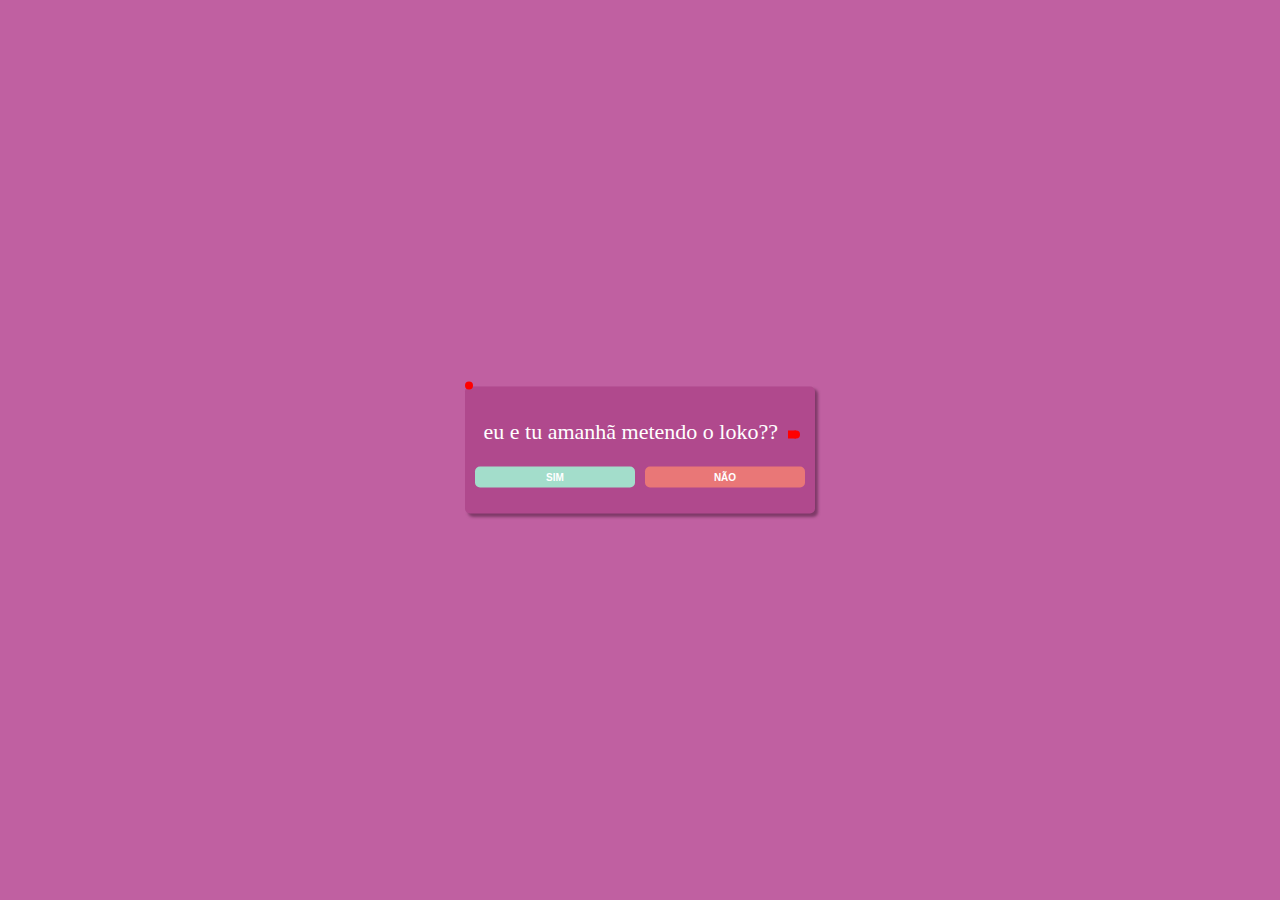
<file: love.html>
<!DOCTYPE html>
<html lang="pt-BR">
<head>
  <meta charset="UTF-8">
  <meta http-equiv="X-UA-Compatible" content="ie=edge">
  <meta name="viewport" content="width=device-width, initial-scale=1.0">
  <title>Oiiii ❤️</title>
  <link rel="stylesheet" href="./pedido/app.css">
</head>
<body>
    <div class="confirm js-confirm">
      <div class="confirm__container">
        <p class="title">eu e tu amanhã metendo o loko??  <span class="heart">
          <div class="confirm__actions">
            <button class="btn-yes js-yes">SIM </button>
            <button class="btn-no js-no">NÃO</button>
          </div>
        </span></p>
      </div>
    </div>
    

    <div class="dialog js-dialog">
      <div class="dialog__container">
        <p><3 <span class="heart">
          <p>
            Passo na sua casa 19:30 🤗
          </p>
        </span></p>
      </div>
    </div>
    <script src="./pedido/js/app.js"></script>
</body>
</html>
</file>
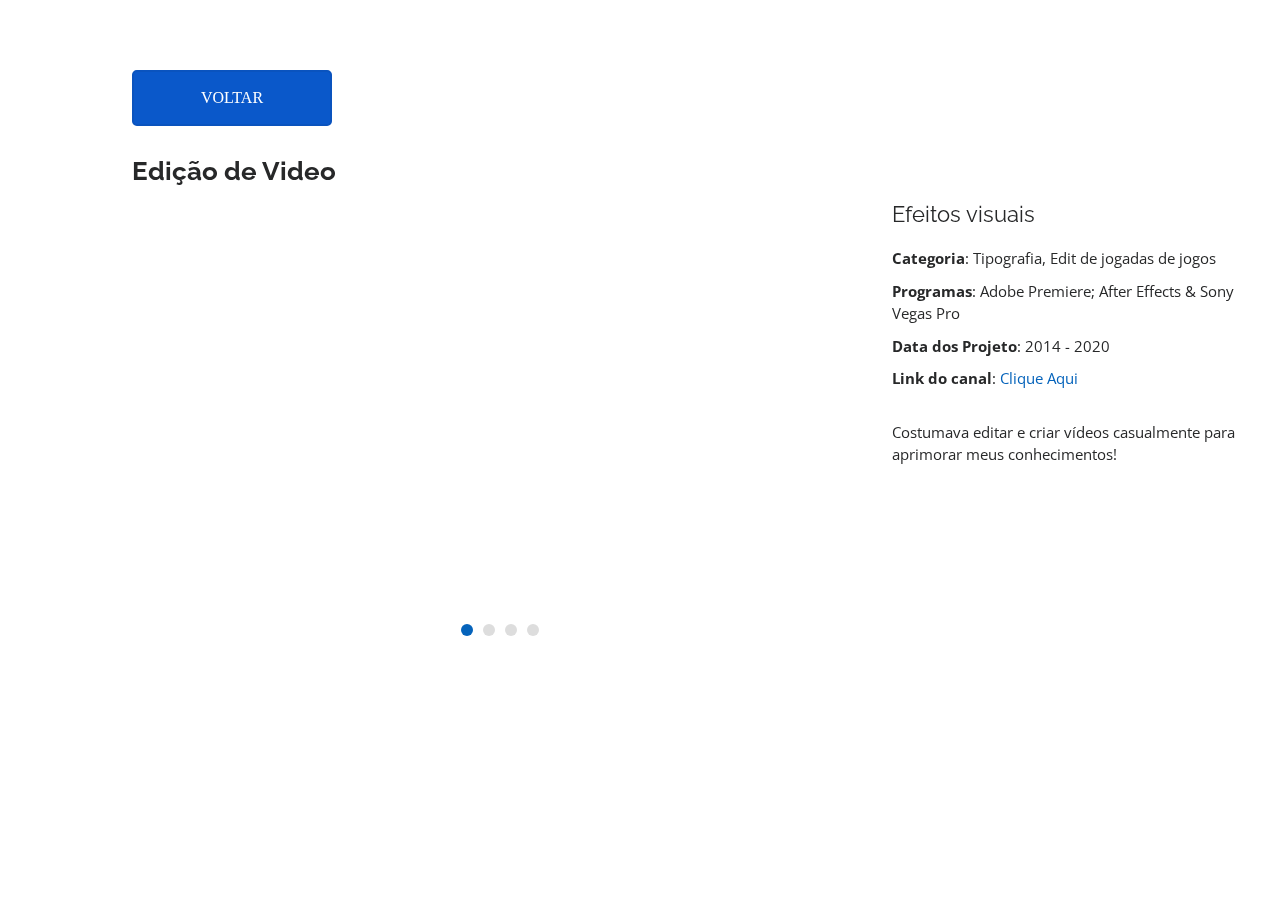
<file: videos.html>
<!DOCTYPE html>
<html lang="en">

<head>
  <meta charset="utf-8">
  <meta content="width=device-width, initial-scale=1.0" name="viewport">

  <title>Edições de vídeos - Portfolio - Gabriel Caldeira</title>
  <meta content="" name="description">
  <meta content="" name="keywords">

  <!-- Favicons -->
  <link href="assets/img/favicon.png" rel="icon">
  <link href="assets/img/apple-touch-icon.png" rel="apple-touch-icon">

  <!-- Google Fonts -->
  <link href="https://fonts.googleapis.com/css?family=Open+Sans:300,300i,400,400i,600,600i,700,700i|Raleway:300,300i,400,400i,500,500i,600,600i,700,700i|Poppins:300,300i,400,400i,500,500i,600,600i,700,700i" rel="stylesheet">

  <!-- Vendor CSS Files -->
  <link href="assets/vendor/bootstrap/css/bootstrap.min.css" rel="stylesheet">
  <link href="assets/vendor/icofont/icofont.min.css" rel="stylesheet">
  <link href="assets/vendor/boxicons/css/boxicons.min.css" rel="stylesheet">
  <link href="assets/vendor/venobox/venobox.css" rel="stylesheet">
  <link href="assets/vendor/owl.carousel/assets/owl.carousel.min.css" rel="stylesheet">
  <link href="assets/vendor/aos/aos.css" rel="stylesheet">

  <!-- Template Main CSS File -->
  <link href="assets/css/style.css" rel="stylesheet">

  <!-- =======================================================
  * Template Name: MyResume - v3.0.0
  * Template URL: https://bootstrapmade.com/free-html-bootstrap-template-my-resume/
  * Author: BootstrapMade.com
  * License: https://bootstrapmade.com/license/
  ======================================================== -->
</head>

<body>

  <main id="main">

    <!-- ======= Portfolio Details ======= -->
    <section id="portfolio-details" class="portfolio-details">
      
      <div class="container" data-aos="fade-up">
        <a href="index.html" class="btn btn-primary btn-lg active voltar" role="button" aria-pressed="true">Voltar</a>

        <div class="row">

          <div class="col-lg-8">
            <h2 class="portfolio-title">Edição de Video</h2>
            <div class="owl-carousel portfolio-details-carousel">
              <iframe width="100%" height="400" src="https://www.youtube.com/embed/W6DwODp0Bcc" frameborder="0" allow="accelerometer; autoplay; clipboard-write; encrypted-media; gyroscope; picture-in-picture" allowfullscreen></iframe>
              <iframe width="100%" height="400" src="https://www.youtube.com/embed/wIQkujg9F1I" frameborder="0" allow="accelerometer; autoplay; clipboard-write; encrypted-media; gyroscope; picture-in-picture" allowfullscreen></iframe>
              <iframe width="100%" height="400" src="https://www.youtube.com/embed/w6ZpjZNxAKs" frameborder="0" allow="accelerometer; autoplay; clipboard-write; encrypted-media; gyroscope; picture-in-picture" allowfullscreen></iframe>
              <iframe width="100%" height="400" src="https://www.youtube.com/embed/QuQFsLtavC8" frameborder="0" allow="accelerometer; autoplay; clipboard-write; encrypted-media; gyroscope; picture-in-picture" allowfullscreen></iframe>
            </div>
          </div>

          <div class="col-lg-4 portfolio-info">
            <h3>Efeitos visuais</h3>
            <ul>
              <li><strong>Categoria</strong>: Tipografia, Edit de jogadas de jogos</li>
              <li><strong>Programas</strong>: Adobe Premiere; After Effects & Sony Vegas Pro</li>
              <li><strong>Data dos Projeto</strong>: 2014 - 2020</li>
              <li><strong>Link do canal</strong>: <a href="https://www.youtube.com/channel/UCJw3DNI5HMVQwO3jw7FK3oQ" target="_blank">Clique Aqui</a></li>
            </ul>

            <p>
              Costumava editar e criar vídeos casualmente para aprimorar meus conhecimentos!
            </p>
          </div>

        </div>

      </div>
    </section><!-- End Portfolio Details -->

  </main><!-- End #main -->

  <a href="#" class="back-to-top"><i class="bx bx-up-arrow-alt"></i></a>
  <div id="preloader"></div>

  <!-- Vendor JS Files -->
  <script src="assets/vendor/jquery/jquery.min.js"></script>
  <script src="assets/vendor/bootstrap/js/bootstrap.bundle.min.js"></script>
  <script src="assets/vendor/jquery.easing/jquery.easing.min.js"></script>
  <script src="assets/vendor/php-email-form/validate.js"></script>
  <script src="assets/vendor/waypoints/jquery.waypoints.min.js"></script>
  <script src="assets/vendor/counterup/counterup.min.js"></script>
  <script src="assets/vendor/isotope-layout/isotope.pkgd.min.js"></script>
  <script src="assets/vendor/venobox/venobox.min.js"></script>
  <script src="assets/vendor/owl.carousel/owl.carousel.min.js"></script>
  <script src="assets/vendor/typed.js/typed.min.js"></script>
  <script src="assets/vendor/aos/aos.js"></script>

  <!-- Template Main JS File -->
  <script src="assets/js/main.js"></script>

</body>

</html>
</file>
<file: pedido/app.css>
body {
    padding: 0;
    margin: 0;
    background-color: #c060a1;
}

body.yes {
    background-color: #ff8dc7;
    background-image: url('./amor.gif');
    background-size: cover;
}

body.yes .confirm {
    display: none;
}

body.yes .dialog {
    display: block;
}

.heart {
    animation: heartbeat 1s infinite;
    background-color: red;
    display: inline-block;
    width: 8px;
    height: 8px;
    margin-left: 5px;
}

.heart::before,
.heart::after {
    content: '';
    background-color: red;
    border-radius: 50%;
    width: 8px;
    height: 8px;
    position: absolute;
}

.heart::before {
    top: -5px;
    left: 0;
}

@keyframes heartbeat {
    0% {
        transform: scale(1);
    }
    20% {
        transform: scale(1.25);
    }
    40% {
        transform: scale(1.5);
    }
}

.confirm {
    min-width: 350px;
    position: absolute;
    top: 50%;
    left: 50%;
    transform: translate(-50%, -50%);
    background-color: #b0498d;
    box-shadow: 3px 3px 3px #7e3a68;
    border-radius: 5px;
}

.confirm__container {
    padding: 10px;
}

.confirm__container .title {
    color: #fff;
    text-align: center;
    font-size: 22px;
}


.confirm__actions {
    display: flex;
    column-gap: 10px;
}

.confirm__actions button {
    width: 100%;
    cursor: pointer;
    font-size: 10px;
    border: none;
    padding: 5px;
    color: #fff;
    font-weight: 600;
    border-radius: 5px;
}


.confirm__actions .btn-yes {
    background-color: #a3ddcb;
}

.confirm__actions .btn-no {
    position: relative;
    background-color: #e97777;
}

.dialog {
    display: none;
    min-width: 350px;
    position: absolute;
    top: 50%;
    left: 50%;
    transform: translate(-50%, -50%);
    background-color: #f261ac;
    box-shadow: 3px 3px 3px rgb(160, 69, 116);
    border-radius: 5px;
    font-size: 22px;
}

.dialog__container {
    padding: 15px 5px;
}

.dialog__container p {
    color: #fff;
    text-align: center;
}
</file>
<file: assets/vendor/venobox/venobox.css>
/* ------ venobox.css --------*/
.vbox-overlay *, .vbox-overlay *:before, .vbox-overlay *:after{
    -webkit-backface-visibility: hidden;
    -webkit-box-sizing:border-box;
    -moz-box-sizing:border-box;
    box-sizing:border-box;
}
.vbox-overlay * { 
    -webkit-backface-visibility: visible;
    backface-visibility: visible;
}
.vbox-overlay{
    display: -webkit-flex;
    display: flex;
    -webkit-flex-direction: column;
    flex-direction: column;
    -webkit-justify-content: center;
    justify-content: center;
    -webkit-align-items: center;
    align-items: center;
    position: fixed;
    left: 0;
    top: 0;
    bottom: 0;
    right: 0;
    z-index: 999999;
}

/* ----- navigation ----- */
.vbox-title{
    width: 100%;
    height: 40px;
    float: left;
    text-align: center;
    line-height: 28px;
    font-size: 12px;
    padding: 6px 50px;
    overflow: hidden;
    position: fixed;
    display: none;
    left: 0;
    z-index: 89;
}
.vbox-close{
    cursor: pointer;
    position: fixed;
    top: -1px;
    right: 0;
    width: 50px;
    height: 40px;
    padding: 6px;
    display: block;
    background-position:10px center;
    overflow: hidden;
    font-size: 24px;
    line-height: 1;
    text-align: center;
    z-index: 99;
}
.vbox-left{
    cursor: pointer;
    position: fixed;
    left: 0;
    height: 40px;
    overflow: hidden;
    line-height: 28px;
    font-size: 12px;
    z-index: 99;
    display: flex;
    align-items:center;
}
.vbox-num{
    display: inline-block;
    margin: 6px 0 6px 15px;
}
/* ----- Social share ----- */
.vbox-share{
    line-height: 28px;
    font-size: 12px;
    overflow: hidden;
    position: fixed;
    left: 0;
    z-index: 98;
    display: flex;
    align-items:center;
    justify-content: center;
    width: 100%;
    text-align: center;
}
.vbox-share svg{
    max-height: 28px;
    width: 28px;
    z-index: 10;
    margin-left: 12px;
    margin-top: 6px;
    margin-bottom: 6px;
    vertical-align: middle;
}


/* ----- navigation ARROWS ----- */
.vbox-next, .vbox-prev{
    position: fixed;
    top: 50%;
    margin-top: -15px;
    overflow: hidden;
    cursor: pointer;
    display: block;
    width: 45px;
    height: 45px;
    z-index: 99;
}
.vbox-next span, .vbox-prev span{
    position: relative;
    width: 20px;
    height: 20px;
    border: 2px solid transparent;
    border-top-color: #B6B6B6;
    border-right-color: #B6B6B6;
    text-indent: -100px;
    position: absolute;
    top: 8px;
    display: block;
}
.vbox-prev{
    left: 15px;
}
.vbox-next{
    right: 15px;
}
.vbox-prev span{
    left: 10px;
    -ms-transform: rotate(-135deg);
    -webkit-transform: rotate(-135deg);
    transform: rotate(-135deg);
}
.vbox-next span{
    -ms-transform: rotate(45deg);
    -webkit-transform: rotate(45deg);
    transform: rotate(45deg);
    right: 10px;
}
/* ------- inline window ------ */
.vbox-inline{
    width: 420px;
    height: 315px;
    height: 70vh;
    padding: 10px;
    background: #fff;
    margin: 0 auto;
    overflow: auto;
    text-align: left;
}
/* ------- Video & iFrames window ------ */
.venoframe{
    max-width: 100%;
    width: 100%;
    border: none;
    width: 100%;
    height: 260px;
    height: 70vh;
}
.venoframe.vbvid{
    height: 260px;
}
@media (min-width: 768px) {
    .venoframe, .vbox-inline{
        width: 90%;
        height: 360px;
        height: 70vh;
    }
    .venoframe.vbvid{
        width: 640px;
        height: 360px;
    }
}
@media (min-width: 992px) {
    .venoframe, .vbox-inline{
        max-width: 1200px;
        width: 80%;
        height: 540px;
        height: 70vh;
    }
    .venoframe.vbvid{
        width: 960px;
        height: 540px;
    }
}
/* 
Please do NOT edit this part! 
or at least read this note: http://i.imgur.com/7C0ws9e.gif
*/
.vbox-open{
    overflow: hidden;
}
.vbox-container{
    position: absolute;
    left: 0;
    right: 0;
    top: 0;
    bottom: 0;
    overflow-x: hidden;
    overflow-y: scroll;
    overflow-scrolling: touch;
    -webkit-overflow-scrolling: touch;
    z-index: 20;
    max-height: 100%;

}

.vbox-content{
    text-align: center;
    float: left;
    width: 100%;
    position: relative;
    overflow: hidden;
    padding: 20px 4%;
}
.vbox-container img{
    max-width: 100%;
    height: auto;
}
.vbox-figlio{
    box-shadow: 0 0 12px rgba(0,0,0,0.19), 0 6px 6px rgba(0,0,0,0.23);
    max-width: 100%;
    text-align: initial;
}
img.vbox-figlio{
    -webkit-user-select: none;
-khtml-user-select: none;
-moz-user-select: none;
-o-user-select: none;
user-select: none;
}
.vbox-content.swipe-left{
    margin-left: -200px !important;
}
.vbox-content.swipe-right{
    margin-left: 200px !important;
}
.vbox-animated{
    webkit-transition: margin 300ms ease-out;
    transition: margin 300ms ease-out;
}

/* ---------- preloader ----------
 * SPINKIT 
 * http://tobiasahlin.com/spinkit/
-------------------------------- */
.sk-double-bounce,.sk-rotating-plane{width:40px;height:40px;margin:40px auto}.sk-rotating-plane{background-color:#333;-webkit-animation:sk-rotatePlane 1.2s infinite ease-in-out;animation:sk-rotatePlane 1.2s infinite ease-in-out}@-webkit-keyframes sk-rotatePlane{0%{-webkit-transform:perspective(120px) rotateX(0) rotateY(0);transform:perspective(120px) rotateX(0) rotateY(0)}50%{-webkit-transform:perspective(120px) rotateX(-180.1deg) rotateY(0);transform:perspective(120px) rotateX(-180.1deg) rotateY(0)}100%{-webkit-transform:perspective(120px) rotateX(-180deg) rotateY(-179.9deg);transform:perspective(120px) rotateX(-180deg) rotateY(-179.9deg)}}@keyframes sk-rotatePlane{0%{-webkit-transform:perspective(120px) rotateX(0) rotateY(0);transform:perspective(120px) rotateX(0) rotateY(0)}50%{-webkit-transform:perspective(120px) rotateX(-180.1deg) rotateY(0);transform:perspective(120px) rotateX(-180.1deg) rotateY(0)}100%{-webkit-transform:perspective(120px) rotateX(-180deg) rotateY(-179.9deg);transform:perspective(120px) rotateX(-180deg) rotateY(-179.9deg)}}.sk-double-bounce{position:relative}.sk-double-bounce .sk-child{width:100%;height:100%;border-radius:50%;background-color:#333;opacity:.6;position:absolute;top:0;left:0;-webkit-animation:sk-doubleBounce 2s infinite ease-in-out;animation:sk-doubleBounce 2s infinite ease-in-out}.sk-chasing-dots .sk-child,.sk-spinner-pulse,.sk-three-bounce .sk-child{background-color:#333;border-radius:100%}.sk-double-bounce .sk-double-bounce2{-webkit-animation-delay:-1s;animation-delay:-1s}@-webkit-keyframes sk-doubleBounce{0%,100%{-webkit-transform:scale(0);transform:scale(0)}50%{-webkit-transform:scale(1);transform:scale(1)}}@keyframes sk-doubleBounce{0%,100%{-webkit-transform:scale(0);transform:scale(0)}50%{-webkit-transform:scale(1);transform:scale(1)}}.sk-wave{margin:40px auto;width:50px;height:40px;text-align:center;font-size:10px}.sk-wave .sk-rect{background-color:#333;height:100%;width:6px;display:inline-block;-webkit-animation:sk-waveStretchDelay 1.2s infinite ease-in-out;animation:sk-waveStretchDelay 1.2s infinite ease-in-out}.sk-wave .sk-rect1{-webkit-animation-delay:-1.2s;animation-delay:-1.2s}.sk-wave .sk-rect2{-webkit-animation-delay:-1.1s;animation-delay:-1.1s}.sk-wave .sk-rect3{-webkit-animation-delay:-1s;animation-delay:-1s}.sk-wave .sk-rect4{-webkit-animation-delay:-.9s;animation-delay:-.9s}.sk-wave .sk-rect5{-webkit-animation-delay:-.8s;animation-delay:-.8s}@-webkit-keyframes sk-waveStretchDelay{0%,100%,40%{-webkit-transform:scaleY(.4);transform:scaleY(.4)}20%{-webkit-transform:scaleY(1);transform:scaleY(1)}}@keyframes sk-waveStretchDelay{0%,100%,40%{-webkit-transform:scaleY(.4);transform:scaleY(.4)}20%{-webkit-transform:scaleY(1);transform:scaleY(1)}}.sk-wandering-cubes{margin:40px auto;width:40px;height:40px;position:relative}.sk-wandering-cubes .sk-cube{background-color:#333;width:10px;height:10px;position:absolute;top:0;left:0;-webkit-animation:sk-wanderingCube 1.8s ease-in-out -1.8s infinite both;animation:sk-wanderingCube 1.8s ease-in-out -1.8s infinite both}.sk-chasing-dots,.sk-spinner-pulse{width:40px;height:40px;margin:40px auto}.sk-wandering-cubes .sk-cube2{-webkit-animation-delay:-.9s;animation-delay:-.9s}@-webkit-keyframes sk-wanderingCube{0%{-webkit-transform:rotate(0);transform:rotate(0)}25%{-webkit-transform:translateX(30px) rotate(-90deg) scale(.5);transform:translateX(30px) rotate(-90deg) scale(.5)}50%{-webkit-transform:translateX(30px) translateY(30px) rotate(-179deg);transform:translateX(30px) translateY(30px) rotate(-179deg)}50.1%{-webkit-transform:translateX(30px) translateY(30px) rotate(-180deg);transform:translateX(30px) translateY(30px) rotate(-180deg)}75%{-webkit-transform:translateX(0) translateY(30px) rotate(-270deg) scale(.5);transform:translateX(0) translateY(30px) rotate(-270deg) scale(.5)}100%{-webkit-transform:rotate(-360deg);transform:rotate(-360deg)}}@keyframes sk-wanderingCube{0%{-webkit-transform:rotate(0);transform:rotate(0)}25%{-webkit-transform:translateX(30px) rotate(-90deg) scale(.5);transform:translateX(30px) rotate(-90deg) scale(.5)}50%{-webkit-transform:translateX(30px) translateY(30px) rotate(-179deg);transform:translateX(30px) translateY(30px) rotate(-179deg)}50.1%{-webkit-transform:translateX(30px) translateY(30px) rotate(-180deg);transform:translateX(30px) translateY(30px) rotate(-180deg)}75%{-webkit-transform:translateX(0) translateY(30px) rotate(-270deg) scale(.5);transform:translateX(0) translateY(30px) rotate(-270deg) scale(.5)}100%{-webkit-transform:rotate(-360deg);transform:rotate(-360deg)}}.sk-spinner-pulse{-webkit-animation:sk-pulseScaleOut 1s infinite ease-in-out;animation:sk-pulseScaleOut 1s infinite ease-in-out}@-webkit-keyframes sk-pulseScaleOut{0%{-webkit-transform:scale(0);transform:scale(0)}100%{-webkit-transform:scale(1);transform:scale(1);opacity:0}}@keyframes sk-pulseScaleOut{0%{-webkit-transform:scale(0);transform:scale(0)}100%{-webkit-transform:scale(1);transform:scale(1);opacity:0}}.sk-chasing-dots{position:relative;text-align:center;-webkit-animation:sk-chasingDotsRotate 2s infinite linear;animation:sk-chasingDotsRotate 2s infinite linear}.sk-chasing-dots .sk-child{width:60%;height:60%;display:inline-block;position:absolute;top:0;-webkit-animation:sk-chasingDotsBounce 2s infinite ease-in-out;animation:sk-chasingDotsBounce 2s infinite ease-in-out}.sk-chasing-dots .sk-dot2{top:auto;bottom:0;-webkit-animation-delay:-1s;animation-delay:-1s}@-webkit-keyframes sk-chasingDotsRotate{100%{-webkit-transform:rotate(360deg);transform:rotate(360deg)}}@keyframes sk-chasingDotsRotate{100%{-webkit-transform:rotate(360deg);transform:rotate(360deg)}}@-webkit-keyframes sk-chasingDotsBounce{0%,100%{-webkit-transform:scale(0);transform:scale(0)}50%{-webkit-transform:scale(1);transform:scale(1)}}@keyframes sk-chasingDotsBounce{0%,100%{-webkit-transform:scale(0);transform:scale(0)}50%{-webkit-transform:scale(1);transform:scale(1)}}.sk-three-bounce{margin:40px auto;width:80px;text-align:center}.sk-three-bounce .sk-child{width:20px;height:20px;display:inline-block;-webkit-animation:sk-three-bounce 1.4s ease-in-out 0s infinite both;animation:sk-three-bounce 1.4s ease-in-out 0s infinite both}.sk-circle .sk-child:before,.sk-fading-circle .sk-circle:before{display:block;border-radius:100%;content:'';background-color:#333}.sk-three-bounce .sk-bounce1{-webkit-animation-delay:-.32s;animation-delay:-.32s}.sk-three-bounce .sk-bounce2{-webkit-animation-delay:-.16s;animation-delay:-.16s}@-webkit-keyframes sk-three-bounce{0%,100%,80%{-webkit-transform:scale(0);transform:scale(0)}40%{-webkit-transform:scale(1);transform:scale(1)}}@keyframes sk-three-bounce{0%,100%,80%{-webkit-transform:scale(0);transform:scale(0)}40%{-webkit-transform:scale(1);transform:scale(1)}}.sk-circle{margin:40px auto;width:40px;height:40px;position:relative}.sk-circle .sk-child{width:100%;height:100%;position:absolute;left:0;top:0}.sk-circle .sk-child:before{margin:0 auto;width:15%;height:15%;-webkit-animation:sk-circleBounceDelay 1.2s infinite ease-in-out both;animation:sk-circleBounceDelay 1.2s infinite ease-in-out both}.sk-circle .sk-circle2{-webkit-transform:rotate(30deg);-ms-transform:rotate(30deg);transform:rotate(30deg)}.sk-circle .sk-circle3{-webkit-transform:rotate(60deg);-ms-transform:rotate(60deg);transform:rotate(60deg)}.sk-circle .sk-circle4{-webkit-transform:rotate(90deg);-ms-transform:rotate(90deg);transform:rotate(90deg)}.sk-circle .sk-circle5{-webkit-transform:rotate(120deg);-ms-transform:rotate(120deg);transform:rotate(120deg)}.sk-circle .sk-circle6{-webkit-transform:rotate(150deg);-ms-transform:rotate(150deg);transform:rotate(150deg)}.sk-circle .sk-circle7{-webkit-transform:rotate(180deg);-ms-transform:rotate(180deg);transform:rotate(180deg)}.sk-circle .sk-circle8{-webkit-transform:rotate(210deg);-ms-transform:rotate(210deg);transform:rotate(210deg)}.sk-circle .sk-circle9{-webkit-transform:rotate(240deg);-ms-transform:rotate(240deg);transform:rotate(240deg)}.sk-circle .sk-circle10{-webkit-transform:rotate(270deg);-ms-transform:rotate(270deg);transform:rotate(270deg)}.sk-circle .sk-circle11{-webkit-transform:rotate(300deg);-ms-transform:rotate(300deg);transform:rotate(300deg)}.sk-circle .sk-circle12{-webkit-transform:rotate(330deg);-ms-transform:rotate(330deg);transform:rotate(330deg)}.sk-circle .sk-circle2:before{-webkit-animation-delay:-1.1s;animation-delay:-1.1s}.sk-circle .sk-circle3:before{-webkit-animation-delay:-1s;animation-delay:-1s}.sk-circle .sk-circle4:before{-webkit-animation-delay:-.9s;animation-delay:-.9s}.sk-circle .sk-circle5:before{-webkit-animation-delay:-.8s;animation-delay:-.8s}.sk-circle .sk-circle6:before{-webkit-animation-delay:-.7s;animation-delay:-.7s}.sk-circle .sk-circle7:before{-webkit-animation-delay:-.6s;animation-delay:-.6s}.sk-circle .sk-circle8:before{-webkit-animation-delay:-.5s;animation-delay:-.5s}.sk-circle .sk-circle9:before{-webkit-animation-delay:-.4s;animation-delay:-.4s}.sk-circle .sk-circle10:before{-webkit-animation-delay:-.3s;animation-delay:-.3s}.sk-circle .sk-circle11:before{-webkit-animation-delay:-.2s;animation-delay:-.2s}.sk-circle .sk-circle12:before{-webkit-animation-delay:-.1s;animation-delay:-.1s}@-webkit-keyframes sk-circleBounceDelay{0%,100%,80%{-webkit-transform:scale(0);transform:scale(0)}40%{-webkit-transform:scale(1);transform:scale(1)}}@keyframes sk-circleBounceDelay{0%,100%,80%{-webkit-transform:scale(0);transform:scale(0)}40%{-webkit-transform:scale(1);transform:scale(1)}}.sk-cube-grid{width:40px;height:40px;margin:40px auto}.sk-cube-grid .sk-cube{width:33.33%;height:33.33%;background-color:#333;float:left;-webkit-animation:sk-cubeGridScaleDelay 1.3s infinite ease-in-out;animation:sk-cubeGridScaleDelay 1.3s infinite ease-in-out}.sk-cube-grid .sk-cube1{-webkit-animation-delay:.2s;animation-delay:.2s}.sk-cube-grid .sk-cube2{-webkit-animation-delay:.3s;animation-delay:.3s}.sk-cube-grid .sk-cube3{-webkit-animation-delay:.4s;animation-delay:.4s}.sk-cube-grid .sk-cube4{-webkit-animation-delay:.1s;animation-delay:.1s}.sk-cube-grid .sk-cube5{-webkit-animation-delay:.2s;animation-delay:.2s}.sk-cube-grid .sk-cube6{-webkit-animation-delay:.3s;animation-delay:.3s}.sk-cube-grid .sk-cube7{-webkit-animation-delay:0ms;animation-delay:0ms}.sk-cube-grid .sk-cube8{-webkit-animation-delay:.1s;animation-delay:.1s}.sk-cube-grid .sk-cube9{-webkit-animation-delay:.2s;animation-delay:.2s}@-webkit-keyframes sk-cubeGridScaleDelay{0%,100%,70%{-webkit-transform:scale3D(1,1,1);transform:scale3D(1,1,1)}35%{-webkit-transform:scale3D(0,0,1);transform:scale3D(0,0,1)}}@keyframes sk-cubeGridScaleDelay{0%,100%,70%{-webkit-transform:scale3D(1,1,1);transform:scale3D(1,1,1)}35%{-webkit-transform:scale3D(0,0,1);transform:scale3D(0,0,1)}}.sk-fading-circle{margin:40px auto;width:40px;height:40px;position:relative}.sk-fading-circle .sk-circle{width:100%;height:100%;position:absolute;left:0;top:0}.sk-fading-circle .sk-circle:before{margin:0 auto;width:15%;height:15%;-webkit-animation:sk-circleFadeDelay 1.2s infinite ease-in-out both;animation:sk-circleFadeDelay 1.2s infinite ease-in-out both}.sk-fading-circle .sk-circle2{-webkit-transform:rotate(30deg);-ms-transform:rotate(30deg);transform:rotate(30deg)}.sk-fading-circle .sk-circle3{-webkit-transform:rotate(60deg);-ms-transform:rotate(60deg);transform:rotate(60deg)}.sk-fading-circle .sk-circle4{-webkit-transform:rotate(90deg);-ms-transform:rotate(90deg);transform:rotate(90deg)}.sk-fading-circle .sk-circle5{-webkit-transform:rotate(120deg);-ms-transform:rotate(120deg);transform:rotate(120deg)}.sk-fading-circle .sk-circle6{-webkit-transform:rotate(150deg);-ms-transform:rotate(150deg);transform:rotate(150deg)}.sk-fading-circle .sk-circle7{-webkit-transform:rotate(180deg);-ms-transform:rotate(180deg);transform:rotate(180deg)}.sk-fading-circle .sk-circle8{-webkit-transform:rotate(210deg);-ms-transform:rotate(210deg);transform:rotate(210deg)}.sk-fading-circle .sk-circle9{-webkit-transform:rotate(240deg);-ms-transform:rotate(240deg);transform:rotate(240deg)}.sk-fading-circle .sk-circle10{-webkit-transform:rotate(270deg);-ms-transform:rotate(270deg);transform:rotate(270deg)}.sk-fading-circle .sk-circle11{-webkit-transform:rotate(300deg);-ms-transform:rotate(300deg);transform:rotate(300deg)}.sk-fading-circle .sk-circle12{-webkit-transform:rotate(330deg);-ms-transform:rotate(330deg);transform:rotate(330deg)}.sk-fading-circle .sk-circle2:before{-webkit-animation-delay:-1.1s;animation-delay:-1.1s}.sk-fading-circle .sk-circle3:before{-webkit-animation-delay:-1s;animation-delay:-1s}.sk-fading-circle .sk-circle4:before{-webkit-animation-delay:-.9s;animation-delay:-.9s}.sk-fading-circle .sk-circle5:before{-webkit-animation-delay:-.8s;animation-delay:-.8s}.sk-fading-circle .sk-circle6:before{-webkit-animation-delay:-.7s;animation-delay:-.7s}.sk-fading-circle .sk-circle7:before{-webkit-animation-delay:-.6s;animation-delay:-.6s}.sk-fading-circle .sk-circle8:before{-webkit-animation-delay:-.5s;animation-delay:-.5s}.sk-fading-circle .sk-circle9:before{-webkit-animation-delay:-.4s;animation-delay:-.4s}.sk-fading-circle .sk-circle10:before{-webkit-animation-delay:-.3s;animation-delay:-.3s}.sk-fading-circle .sk-circle11:before{-webkit-animation-delay:-.2s;animation-delay:-.2s}.sk-fading-circle .sk-circle12:before{-webkit-animation-delay:-.1s;animation-delay:-.1s}@-webkit-keyframes sk-circleFadeDelay{0%,100%,39%{opacity:0}40%{opacity:1}}@keyframes sk-circleFadeDelay{0%,100%,39%{opacity:0}40%{opacity:1}}.sk-folding-cube{margin:40px auto;width:40px;height:40px;position:relative;-webkit-transform:rotateZ(45deg);transform:rotateZ(45deg)}.sk-folding-cube .sk-cube{float:left;width:50%;height:50%;position:relative;-webkit-transform:scale(1.1);-ms-transform:scale(1.1);transform:scale(1.1)}.sk-folding-cube .sk-cube:before{content:'';position:absolute;top:0;left:0;width:100%;height:100%;background-color:#333;-webkit-animation:sk-foldCubeAngle 2.4s infinite linear both;animation:sk-foldCubeAngle 2.4s infinite linear both;-webkit-transform-origin:100% 100%;-ms-transform-origin:100% 100%;transform-origin:100% 100%}.sk-folding-cube .sk-cube2{-webkit-transform:scale(1.1) rotateZ(90deg);transform:scale(1.1) rotateZ(90deg)}.sk-folding-cube .sk-cube3{-webkit-transform:scale(1.1) rotateZ(180deg);transform:scale(1.1) rotateZ(180deg)}.sk-folding-cube .sk-cube4{-webkit-transform:scale(1.1) rotateZ(270deg);transform:scale(1.1) rotateZ(270deg)}.sk-folding-cube .sk-cube2:before{-webkit-animation-delay:.3s;animation-delay:.3s}.sk-folding-cube .sk-cube3:before{-webkit-animation-delay:.6s;animation-delay:.6s}.sk-folding-cube .sk-cube4:before{-webkit-animation-delay:.9s;animation-delay:.9s}@-webkit-keyframes sk-foldCubeAngle{0%,10%{-webkit-transform:perspective(140px) rotateX(-180deg);transform:perspective(140px) rotateX(-180deg);opacity:0}25%,75%{-webkit-transform:perspective(140px) rotateX(0);transform:perspective(140px) rotateX(0);opacity:1}100%,90%{-webkit-transform:perspective(140px) rotateY(180deg);transform:perspective(140px) rotateY(180deg);opacity:0}}@keyframes sk-foldCubeAngle{0%,10%{-webkit-transform:perspective(140px) rotateX(-180deg);transform:perspective(140px) rotateX(-180deg);opacity:0}25%,75%{-webkit-transform:perspective(140px) rotateX(0);transform:perspective(140px) rotateX(0);opacity:1}100%,90%{-webkit-transform:perspective(140px) rotateY(180deg);transform:perspective(140px) rotateY(180deg);opacity:0}}
</file>
<file: assets/css/style.css>
/**
* Template Name: MyResume - v3.0.0
* Template URL: https://bootstrapmade.com/free-html-bootstrap-template-my-resume/
* Author: BootstrapMade.com
* License: https://bootstrapmade.com/license/
*/

/*--------------------------------------------------------------
# General
--------------------------------------------------------------*/
body {
  font-family: "Open Sans", sans-serif;
  color: #272829;
}

a {
  color: #0563bb;
  text-decoration: none;
}

a:hover {
  color: #067ded;
  text-decoration: none;
}

h1, h2, h3, h4, h5, h6 {
  font-family: "Raleway", sans-serif;
}

@media (prefers-reduced-motion: no-preference) {
  :root {
    scroll-behavior: auto;
  }
}

/*--------------------------------------------------------------
# Back to top button
--------------------------------------------------------------*/
.back-to-top {
  position: fixed;
  display: none;
  width: 40px;
  height: 40px;
  border-radius: 50px;
  right: 15px;
  bottom: 15px;
  background: #0563bb;
  color: #fff;
  transition: display 0.5s ease-in-out;
  z-index: 99999;
}

.back-to-top i {
  font-size: 24px;
  position: absolute;
  top: 7px;
  left: 8px;
}

.back-to-top:hover {
  color: #fff;
  background: #0678e3;
  transition: background 0.2s ease-in-out;
}

/*--------------------------------------------------------------
# Preloader
--------------------------------------------------------------*/
#preloader {
  position: fixed;
  top: 0;
  left: 0;
  right: 0;
  bottom: 0;
  z-index: 9999;
  overflow: hidden;
  background: #fff;
}

#preloader:before {
  content: "";
  position: fixed;
  top: calc(50% - 30px);
  left: calc(50% - 30px);
  border: 6px solid #0563bb;
  border-top-color: #fff;
  border-bottom-color: #fff;
  border-radius: 50%;
  width: 60px;
  height: 60px;
  -webkit-animation: animate-preloader 1s linear infinite;
  animation: animate-preloader 1s linear infinite;
}

@-webkit-keyframes animate-preloader {
  0% {
    transform: rotate(0deg);
  }
  100% {
    transform: rotate(360deg);
  }
}

@keyframes animate-preloader {
  0% {
    transform: rotate(0deg);
  }
  100% {
    transform: rotate(360deg);
  }
}

/*--------------------------------------------------------------
# Disable aos animation delay on mobile devices
--------------------------------------------------------------*/
@media screen and (max-width: 768px) {
  [data-aos-delay] {
    transition-delay: 0 !important;
  }
}

/*--------------------------------------------------------------
# Header
--------------------------------------------------------------*/
#header {
  position: fixed;
  top: 0;
  left: 0;
  bottom: 0;
  z-index: 9997;
  transition: all 0.5s;
  padding: 15px;
  overflow-y: auto;
}

@media (max-width: 992px) {
  #header {
    width: 300px;
    background: #fff;
    border-right: 1px solid #e6e9ec;
    left: -300px;
  }
}

@media (min-width: 992px) {
  #main {
    margin-left: 100px;
  }
}

/*--------------------------------------------------------------
# Navigation Menu
--------------------------------------------------------------*/
/* Desktop Navigation */
.nav-menu * {
  margin: 0;
  padding: 0;
  list-style: none;
}

.nav-menu > ul > li {
  position: relative;
  white-space: nowrap;
}

.nav-menu a {
  display: flex;
  align-items: center;
  color: #45505b;
  padding: 10px 18px;
  margin-bottom: 8px;
  transition: 0.3s;
  font-size: 15px;
  border-radius: 50px;
  background: #f2f3f5;
  height: 56px;
  width: 100%;
  overflow: hidden;
  transition: 0.3s;
}

.nav-menu a i {
  font-size: 20px;
}

.nav-menu a span {
  padding: 0 5px 0 7px;
  color: #45505b;
}

.caixa{
	width: 340px;
	height : 500px;
}

@media (min-width: 992px) {
  .nav-menu a {
    width: 56px;
  }
  .nav-menu a span {
    display: none;
    color: #fff;
  }
}

.nav-menu a:hover, .nav-menu .active > a, .nav-menu li:hover > a {
  color: #fff;
  background: #0563bb;
}

.nav-menu a:hover span, .nav-menu .active > a span, .nav-menu li:hover > a span {
  color: #fff;
}

.nav-menu a:hover, .nav-menu li:hover > a {
  width: 100%;
  color: #fff;
}

.nav-menu a:hover span, .nav-menu li:hover > a span {
  display: block;
}

/* Mobile Navigation */
.mobile-nav-toggle {
  position: fixed;
  right: 15px;
  top: 15px;
  z-index: 9998;
  border: 0;
  background: none;
  font-size: 24px;
  transition: all 0.4s;
  outline: none !important;
  line-height: 1;
  cursor: pointer;
  text-align: right;
}

.mobile-nav-toggle i {
  color: #45505b;
}

.mobile-nav-active {
  overflow: hidden;
}

.mobile-nav-active #header {
  left: 0;
}

.mobile-nav-active .mobile-nav-toggle i {
  color: #0563bb;
}

/*--------------------------------------------------------------
# Hero Section
--------------------------------------------------------------*/
#hero {
  width: 100%;
  height: 100vh;
  background: url("../img/hero-bg.jpg") top no-repeat;
  background-size: cover;
  position: relative;
}

@media (min-width: 992px) {
  #hero {
    padding-left: 160px;
  }
}

#hero:before {
  content: "";
  background: rgba(255, 255, 255, 0.8);
  position: absolute;
  bottom: 0;
  top: 0;
  left: 0;
  right: 0;
}

#hero h1 {
  margin: 0;
  font-size: 64px;
  font-weight: 700;
  line-height: 56px;
  color: #45505b;
}

#hero p {
  color: #45505b;
  margin: 15px 0 0 0;
  font-size: 26px;
  font-family: "Poppins", sans-serif;
}

#hero p span {
  color: #0563bb;
  letter-spacing: 1px;
}

#hero .social-links {
  margin-top: 30px;
}

#hero .social-links a {
  font-size: 24px;
  display: inline-block;
  color: #45505b;
  line-height: 1;
  margin-right: 20px;
  transition: 0.3s;
}

#hero .social-links a:hover {
  color: #0563bb;
}

@media (max-width: 992px) {
  #hero {
    text-align: center;
  }
  #hero h1 {
    font-size: 32px;
    line-height: 36px;
  }
  #hero p {
    margin-top: 10px;
    font-size: 20px;
    line-height: 24px;
  }
}

/*--------------------------------------------------------------
# Sections General
--------------------------------------------------------------*/
section {
  padding: 60px 0;
  overflow: hidden;
}

.section-title {
  text-align: center;
  padding-bottom: 30px;
}

.section-title h2 {
  font-size: 32px;
  font-weight: bold;
  text-transform: uppercase;
  margin-bottom: 20px;
  padding-bottom: 20px;
  position: relative;
  color: #45505b;
}

.section-title h2::before {
  content: '';
  position: absolute;
  display: block;
  width: 120px;
  height: 1px;
  background: #ddd;
  bottom: 1px;
  left: calc(50% - 60px);
}

.section-title h2::after {
  content: '';
  position: absolute;
  display: block;
  width: 40px;
  height: 3px;
  background: #0563bb;
  bottom: 0;
  left: calc(50% - 20px);
}

.section-title p {
  margin-bottom: 0;
}


#botao{
  display: flex;
  justify-content: center;
}


/*--------------------------------------------------------------
# About
--------------------------------------------------------------*/
.about .content h3 {
  font-weight: 700;
  font-size: 26px;
  color: #728394;
}

.about .content ul {
  list-style: none;
  padding: 0;
}

.about .content ul li {
  padding-bottom: 10px;
}

.about .content ul i {
  font-size: 20px;
  padding-right: 2px;
  color: #0563bb;
}

.about .content p:last-child {
  margin-bottom: 0;
}

/*--------------------------------------------------------------
# Facts
--------------------------------------------------------------*/
.facts .count-box {
  padding: 30px 30px 25px 30px;
  margin-top: 30px;
  width: 100%;
  position: relative;
  text-align: center;
  background: #fff;
}

.facts .count-box i {
  position: absolute;
  top: -25px;
  left: 50%;
  transform: translateX(-50%);
  font-size: 24px;
  background: #0563bb;
  padding: 12px;
  color: #fff;
  border-radius: 50px;
}

.facts .count-box span {
  font-size: 36px;
  display: block;
  font-weight: 600;
  color: #011426;
}

.facts .count-box p {
  padding: 0;
  margin: 0;
  font-family: "Raleway", sans-serif;
  font-size: 14px;
}

/*--------------------------------------------------------------
# Akills
--------------------------------------------------------------*/
.skills .progress {
  height: 50px;
  display: block;
  background: none;
}

.skills .progress .skill {
  padding: 10px 0;
  margin: 0 0 6px 0;
  text-transform: uppercase;
  display: block;
  font-weight: 600;
  font-family: "Poppins", sans-serif;
  color: #45505b;
}

.skills .progress .skill .val {
  float: right;
  font-style: normal;
}

.skills .progress-bar-wrap {
  background: #f2f3f5;
}

.skills .progress-bar {
  width: 1px;
  height: 10px;
  transition: .9s;
  background-color: #0563bb;
}

/*--------------------------------------------------------------
# Resume
--------------------------------------------------------------*/
.resume .resume-title {
  font-size: 26px;
  font-weight: 700;
  margin-top: 20px;
  margin-bottom: 20px;
  color: #45505b;
}

.resume .resume-item {
  padding: 0 0 20px 20px;
  margin-top: -2px;
  border-left: 2px solid #0563bb;
  position: relative;
}

.resume .resume-item h4 {
  line-height: 18px;
  font-size: 18px;
  font-weight: 600;
  text-transform: uppercase;
  font-family: "Poppins", sans-serif;
  color: #0563bb;
  margin-bottom: 10px;
}

.resume .resume-item h5 {
  font-size: 16px;
  background: #f7f8f9;
  padding: 5px 15px;
  display: inline-block;
  font-weight: 600;
  margin-bottom: 10px;
}

.resume .resume-item ul {
  padding-left: 20px;
}

.resume .resume-item ul li {
  padding-bottom: 10px;
}

.resume .resume-item:last-child {
  padding-bottom: 0;
}

.resume .resume-item::before {
  content: "";
  position: absolute;
  width: 16px;
  height: 16px;
  border-radius: 50px;
  left: -9px;
  top: 0;
  background: #fff;
  border: 2px solid #0563bb;
}

/*--------------------------------------------------------------
# Portfolio
--------------------------------------------------------------*/
.portfolio .portfolio-item {
  margin-bottom: 30px;
}

.portfolio #portfolio-flters {
  padding: 0;
  margin: 0 auto 25px auto;
  list-style: none;
  text-align: center;
  background: #fff;
  border-radius: 50px;
  padding: 2px 15px;
}

.portfolio #portfolio-flters li {
  cursor: pointer;
  display: inline-block;
  padding: 10px 15px;
  font-size: 14px;
  font-weight: 600;
  line-height: 1;
  text-transform: uppercase;
  color: #272829;
  margin-bottom: 5px;
  transition: all 0.3s ease-in-out;
}

.portfolio #portfolio-flters li:hover, .portfolio #portfolio-flters li.filter-active {
  color: #0563bb;
}

.portfolio #portfolio-flters li:last-child {
  margin-right: 0;
}

.portfolio .portfolio-wrap {
  transition: 0.3s;
  position: relative;
  overflow: hidden;
  z-index: 1;
  background: rgba(69, 80, 91, 0.8);
}

.portfolio .portfolio-wrap::before {
  content: "";
  background: rgba(255, 255, 255, 0.7);
  position: absolute;
  left: 30px;
  right: 30px;
  top: 30px;
  bottom: 30px;
  transition: all ease-in-out 0.3s;
  z-index: 2;
  opacity: 0;
}

.portfolio .portfolio-wrap .portfolio-info {
  opacity: 0;
  position: absolute;
  top: 0;
  left: 0;
  right: 0;
  bottom: 0;
  text-align: center;
  z-index: 3;
  transition: all ease-in-out 0.3s;
  display: flex;
  flex-direction: column;
  justify-content: center;
  align-items: center;
}

.portfolio .portfolio-wrap .portfolio-info::before {
  display: block;
  content: "";
  width: 48px;
  height: 48px;
  position: absolute;
  top: 35px;
  left: 35px;
  border-top: 3px solid #d7dce1;
  border-left: 3px solid #d7dce1;
  transition: all 0.5s ease 0s;
  z-index: 9994;
}

.portfolio .portfolio-wrap .portfolio-info::after {
  display: block;
  content: "";
  width: 48px;
  height: 48px;
  position: absolute;
  bottom: 35px;
  right: 35px;
  border-bottom: 3px solid #d7dce1;
  border-right: 3px solid #d7dce1;
  transition: all 0.5s ease 0s;
  z-index: 9994;
}

.portfolio .portfolio-wrap .portfolio-info h4 {
  font-size: 20px;
  color: #45505b;
  font-weight: 600;
}

.portfolio .portfolio-wrap .portfolio-info p {
  color: #45505b;
  font-size: 14px;
  text-transform: uppercase;
  padding: 0;
  margin: 0;
}

.portfolio .portfolio-wrap .portfolio-links {
  text-align: center;
  z-index: 4;
}

.portfolio .portfolio-wrap .portfolio-links a {
  color: #45505b;
  margin: 0 2px;
  font-size: 28px;
  display: inline-block;
  transition: 0.3s;
}

.portfolio .portfolio-wrap .portfolio-links a:hover {
  color: #148af9;
}

.portfolio .portfolio-wrap:hover::before {
  top: 0;
  left: 0;
  right: 0;
  bottom: 0;
  opacity: 1;
}

.portfolio .portfolio-wrap:hover .portfolio-info {
  opacity: 1;
}

.portfolio .portfolio-wrap:hover .portfolio-info::before {
  top: 15px;
  left: 15px;
}

.portfolio .portfolio-wrap:hover .portfolio-info::after {
  bottom: 15px;
  right: 15px;
}

/*--------------------------------------------------------------
# Services
--------------------------------------------------------------*/
.services .icon-box {
  text-align: center;
  padding: 70px 20px 80px 20px;
  transition: all ease-in-out 0.3s;
  background: #fff;
  box-shadow: 0px 5px 90px 0px rgba(110, 123, 131, 0.05);
}

.services .icon-box .icon {
  margin: 0 auto;
  width: 100px;
  height: 100px;
  display: flex;
  align-items: center;
  justify-content: center;
  transition: ease-in-out 0.3s;
  position: relative;
}

.services .icon-box .icon i {
  font-size: 36px;
  transition: 0.5s;
  position: relative;
}

.services .icon-box .icon svg {
  position: absolute;
  top: 0;
  left: 0;
}

.services .icon-box .icon svg path {
  transition: 0.5s;
  fill: #f5f5f5;
}

.services .icon-box h4 {
  font-weight: 600;
  margin: 10px 0 15px 0;
  font-size: 22px;
}

.services .icon-box h4 a {
  color: #45505b;
  transition: ease-in-out 0.3s;
}

.services .icon-box p {
  line-height: 24px;
  font-size: 14px;
  margin-bottom: 0;
}

.services .icon-box:hover {
  border-color: #fff;
  box-shadow: 0px 0 35px 0 rgba(0, 0, 0, 0.08);
}

.services .iconbox-blue i {
  color: #47aeff;
}

.services .iconbox-blue:hover .icon i {
  color: #fff;
}

.services .iconbox-blue:hover .icon path {
  fill: #47aeff;
}

.services .iconbox-orange i {
  color: #ffa76e;
}

.services .iconbox-orange:hover .icon i {
  color: #fff;
}

.services .iconbox-orange:hover .icon path {
  fill: #ffa76e;
}

.services .iconbox-pink i {
  color: #e80368;
}

.services .iconbox-pink:hover .icon i {
  color: #fff;
}

.services .iconbox-pink:hover .icon path {
  fill: #e80368;
}

.services .iconbox-yellow i {
  color: #ffbb2c;
}

.services .iconbox-yellow:hover .icon i {
  color: #fff;
}

.services .iconbox-yellow:hover .icon path {
  fill: #ffbb2c;
}

.services .iconbox-red i {
  color: #ff5828;
}

.services .iconbox-red:hover .icon i {
  color: #fff;
}

.services .iconbox-red:hover .icon path {
  fill: #ff5828;
}

.services .iconbox-teal i {
  color: #11dbcf;
}

.services .iconbox-teal:hover .icon i {
  color: #fff;
}

.services .iconbox-teal:hover .icon path {
  fill: #11dbcf;
}

/*--------------------------------------------------------------
# Testimonials
--------------------------------------------------------------*/
.testimonials .section-header {
  margin-bottom: 40px;
}

.testimonials .testimonial-item {
  text-align: center;
}

.testimonials .testimonial-item .testimonial-img {
  width: 120px;
  border-radius: 50%;
  border: 4px solid #fff;
  margin: 0 auto;
}

.testimonials .testimonial-item h3 {
  font-size: 20px;
  font-weight: bold;
  margin: 10px 0 5px 0;
  color: #111;
}

.testimonials .testimonial-item h4 {
  font-size: 14px;
  color: #999;
  margin: 0 0 15px 0;
}

.testimonials .testimonial-item .quote-icon-left, .testimonials .testimonial-item .quote-icon-right {
  color: #90c8fc;
  font-size: 26px;
}

.testimonials .testimonial-item .quote-icon-left {
  display: inline-block;
  left: -5px;
  position: relative;
}

.testimonials .testimonial-item .quote-icon-right {
  display: inline-block;
  right: -5px;
  position: relative;
  top: 10px;
}

.testimonials .testimonial-item p {
  font-style: italic;
  margin: 0 auto 15px auto;
}

.testimonials .owl-nav, .testimonials .owl-dots {
  margin-top: 5px;
  text-align: center;
}

.testimonials .owl-dot {
  display: inline-block;
  margin: 0 5px;
  width: 12px;
  height: 12px;
  border-radius: 50%;
  background-color: #ddd !important;
}

.testimonials .owl-dot.active {
  background-color: #0563bb !important;
}

@media (min-width: 992px) {
  .testimonials .testimonial-item p {
    width: 80%;
  }
}

/*--------------------------------------------------------------
# Contact
--------------------------------------------------------------*/
.contact .info {
  width: 100%;
  background: #fff;
}

.contact .info i {
  font-size: 20px;
  color: #0563bb;
  float: left;
  width: 44px;
  height: 44px;
  background: #eef7ff;
  display: flex;
  justify-content: center;
  align-items: center;
  border-radius: 50px;
  transition: all 0.3s ease-in-out;
}

.contact .info h4 {
  padding: 0 0 0 60px;
  font-size: 22px;
  font-weight: 600;
  margin-bottom: 5px;
  color: #45505b;
}

.contact .info p {
  padding: 0 0 0 60px;
  margin-bottom: 0;
  font-size: 14px;
  color: #728394;
}

.contact .info .email, .contact .info .phone {
  margin-top: 40px;
}

.contact .info .email:hover i, .contact .info .address:hover i, .contact .info .phone:hover i {
  background: #0563bb;
  color: #fff;
}

.contact .php-email-form {
  width: 100%;
  background: #fff;
}

.contact .php-email-form .form-group {
  padding-bottom: 8px;
}

.contact .php-email-form .validate {
  display: none;
  color: red;
  margin: 0 0 15px 0;
  font-weight: 400;
  font-size: 13px;
}

.contact .php-email-form .error-message {
  display: none;
  color: #fff;
  background: #ed3c0d;
  text-align: left;
  padding: 15px;
  font-weight: 600;
}

.contact .php-email-form .error-message br + br {
  margin-top: 25px;
}

.contact .php-email-form .sent-message {
  display: none;
  color: #fff;
  background: #18d26e;
  text-align: center;
  padding: 15px;
  font-weight: 600;
}

.contact .php-email-form .loading {
  display: none;
  background: #fff;
  text-align: center;
  padding: 15px;
}

.contact .php-email-form .loading:before {
  content: "";
  display: inline-block;
  border-radius: 50%;
  width: 24px;
  height: 24px;
  margin: 0 10px -6px 0;
  border: 3px solid #18d26e;
  border-top-color: #eee;
  -webkit-animation: animate-loading 1s linear infinite;
  animation: animate-loading 1s linear infinite;
}

.contact .php-email-form input, .contact .php-email-form textarea {
  border-radius: 4px;
  box-shadow: none;
  font-size: 14px;
}

.contact .php-email-form input {
  height: 44px;
}

.contact .php-email-form textarea {
  padding: 10px 12px;
}

.contact .php-email-form button[type="submit"] {
  background: #0563bb;
  border: 0;
  padding: 10px 35px;
  color: #fff;
  transition: 0.4s;
  border-radius: 50px;
}

.contact .php-email-form button[type="submit"]:hover {
  background: #0678e3;
}

@-webkit-keyframes animate-loading {
  0% {
    transform: rotate(0deg);
  }
  100% {
    transform: rotate(360deg);
  }
}

@keyframes animate-loading {
  0% {
    transform: rotate(0deg);
  }
  100% {
    transform: rotate(360deg);
  }
}

/*--------------------------------------------------------------
# Portfolio Details
--------------------------------------------------------------*/
.portfolio-details {
  padding: 40px 0;
}

.portfolio-details .portfolio-title {
  font-size: 26px;
  font-weight: 700;
  margin-bottom: 20px;
}

.portfolio-details .portfolio-details-carousel .owl-nav, .portfolio-details .portfolio-details-carousel .owl-dots {
  margin-top: 5px;
  text-align: center;
}

.portfolio-details .portfolio-details-carousel .owl-dot {
  display: inline-block;
  margin: 0 5px;
  width: 12px;
  height: 12px;
  border-radius: 50%;
  background-color: #ddd !important;
}

.portfolio-details .portfolio-details-carousel .owl-dot.active {
  background-color: #0563bb !important;
}

.portfolio-details .portfolio-info {
  padding-top: 45px;
}

.portfolio-details .portfolio-info h3 {
  font-size: 22px;
  font-weight: 400;
  margin-bottom: 20px;
}

.portfolio-details .portfolio-info ul {
  list-style: none;
  padding: 0;
  font-size: 15px;
}

.portfolio-details .portfolio-info ul li + li {
  margin-top: 10px;
}

.portfolio-details .portfolio-info p {
  font-size: 15px;
  padding: 15px 0 0 0;
}

.voltar{
  margin: 0 auto;
  width: 20% auto;
  align-items: center;
  display: flex;
  flex-direction: row;
  flex-wrap: wrap;
  justify-content: center;
  width: 200px;
}

@media (max-width: 992px) {
  .portfolio-details .portfolio-info {
    padding-top: 20px;
  }
}

/*--------------------------------------------------------------
# Footer
--------------------------------------------------------------*/
#footer {
  background: #f7f8f9;
  color: #45505b;
  font-size: 14px;
  text-align: center;
  padding: 30px 0;
}

#footer h3 {
  font-size: 36px;
  font-weight: 700;
  position: relative;
  font-family: "Poppins", sans-serif;
  padding: 0;
  margin: 0 0 15px 0;
}

#footer p {
  font-size: 15;
  font-style: italic;
  padding: 0;
  margin: 0 0 40px 0;
}

#footer .social-links {
  margin: 0 0 40px 0;
}

#footer .social-links a {
  font-size: 18px;
  display: inline-block;
  background: #0563bb;
  color: #fff;
  line-height: 1;
  padding: 8px 0;
  margin-right: 4px;
  border-radius: 50%;
  text-align: center;
  width: 36px;
  height: 36px;
  transition: 0.3s;
}

#footer .social-links a:hover {
  background: #0678e3;
  color: #fff;
  text-decoration: none;
}

#footer .copyright {
  margin: 0 0 5px 0;
}

#footer .credits {
  font-size: 13px;
}

.texto{
  padding: 25px;
  padding-bottom: 0px;
  top: auto;
  left: auto;
}

.middle{
	padding: 0px;
	padding-bottom: 0px;
	top: auto;
	left: auto;
	text-align: middle;
	text-indent: middle;
	align-items: center;
	display: flex;
	justify-content: center;
}

.btn{
  position: relative;
  color: black;
  font-size: 16px;
  background: #c5e0f8;
  font-family: "montserrat";
  text-decoration: none;
  margin: 30px 0;
  border: 2px solid #82c3fc;
  padding: 14px 60px;
  text-transform: uppercase;
  overflow: hidden;
  transition: 1s all ease;
}

.btn::before{
  background: #c5e0f8;
  content: "";
  position: absolute;
  top: 50%;
  left: 50%;
  transform: translate(-50%,-50%);
  z-index: -1;
  transition: all 0.6s ease;
}

.btn1::before{
  width: 0%;
  height: 100%;
}

.btn1:hover::before{
  width: 100%;
}



/*Independed components*/
.btn-con {
  display: -webkit-box;
  display: -ms-flexbox;
  display: flex;
  -ms-flex-item-align: start;
      align-self: flex-start;
}

.main-btn {
  border-radius: 30px;
  color: inherit;
  font-weight: 600;
  position: relative;
  border: 1px solid #afd2f1;
  display: -webkit-box;
  display: -ms-flexbox;
  display: flex;
  -ms-flex-item-align: start;
      align-self: flex-start;
  display: flex;
  -webkit-box-align: center;
      -ms-flex-align: center;
          align-items: center;
  overflow: hidden;
}

.main-btn .btn-text {
  padding: 0 2rem;
}

.main-btn .btn-icon {
  background-color: #c5e0f8;
  display: -webkit-box;
  display: -ms-flexbox;
  display: flex;
  -webkit-box-align: center;
      -ms-flex-align: center;
          align-items: center;
  -webkit-box-pack: center;
      -ms-flex-pack: center;
          justify-content: center;
  border-radius: 50%;
  padding: 1rem;
}

.main-btn::before {
  content: '';
  position: absolute;
  top: 0;
  right: 0;
  -webkit-transform: translateX(100%);
          transform: translateX(100%);
  -webkit-transition: all .4s ease-out;
  transition: all .4s ease-out;
  z-index: -1;
}

.main-btn:hover {
  -webkit-transition: all .4s ease-out;
  transition: all .4s ease-out;
}

.main-btn:hover::before {
  width: 100%;
  height: 100%;
  background-color: #c5e0f8;
  -webkit-transform: translateX(0);
          transform: translateX(0);
  -webkit-transition: all .4s ease-out;
  transition: all .4s ease-out;
}
</file>
